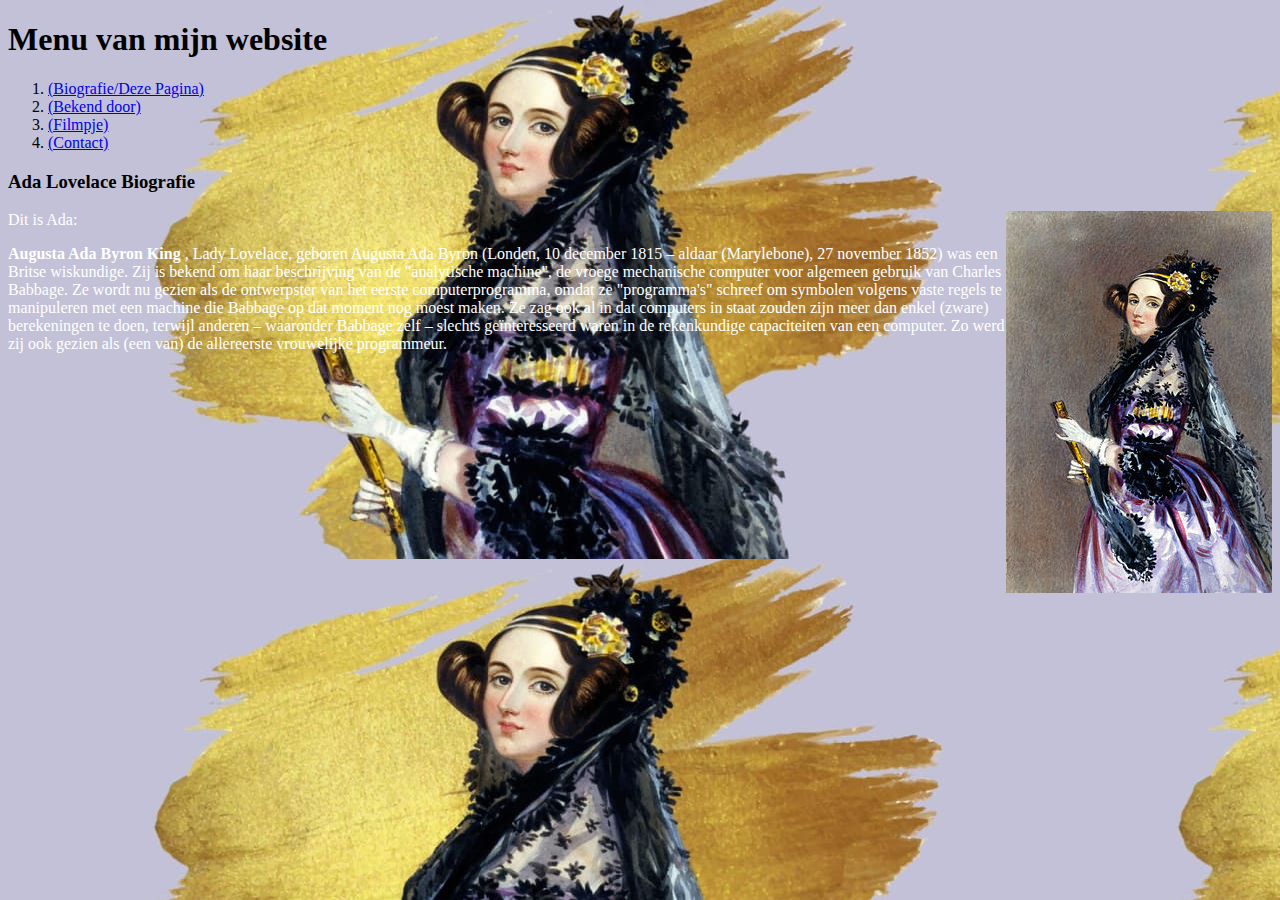
<file: index.html>
<!DOCTYPE html>
<html lang="en" dir="ltr">
  <head>
    <meta charset="utf-8">
    <title>Eindopdracht Ada Lovelace</title>
    <link rel="stylesheet" href="opmaak.css">
  </head>
  <body>
  <h1>Menu van mijn website</h1>
    <ol>
        <li> <a href="index.html" >(Biografie/Deze Pagina)</a> </li>
        <li> <a href="eindopdrachtpag2.html" >(Bekend door)</a> </li>
        <li> <a href="filmpje.html" >(Filmpje)</a> </li>
        <li> <a href="contact.html" >(Contact)</a> </li>
    </ol>
        <h3>Ada Lovelace Biografie</h3>
          <p>Dit is Ada: <img src="Ada_Lovelace_portrait.jpg" alt=""></p>
            <p>
              <strong> Augusta Ada Byron King </strong>, Lady Lovelace, geboren Augusta Ada Byron (Londen, 10 december 1815 – aldaar (Marylebone), 27 november 1852) was een Britse wiskundige.
              Zij is bekend om haar beschrijving van de "analytische machine", de vroege mechanische computer voor algemeen gebruik van Charles Babbage. Ze wordt nu gezien als de ontwerpster van het eerste computerprogramma, omdat ze "programma's" schreef om symbolen volgens vaste regels te manipuleren met een machine die Babbage op dat moment nog moest maken.
              Ze zag ook al in dat computers in staat zouden zijn meer dan enkel (zware) berekeningen te doen, terwijl anderen – waaronder Babbage zelf – slechts geïnteresseerd waren in de rekenkundige capaciteiten van een computer. Zo werd zij ook gezien als (een van) de allereerste vrouwelijke programmeur.
            </p>
  </body>
</html>
</file>
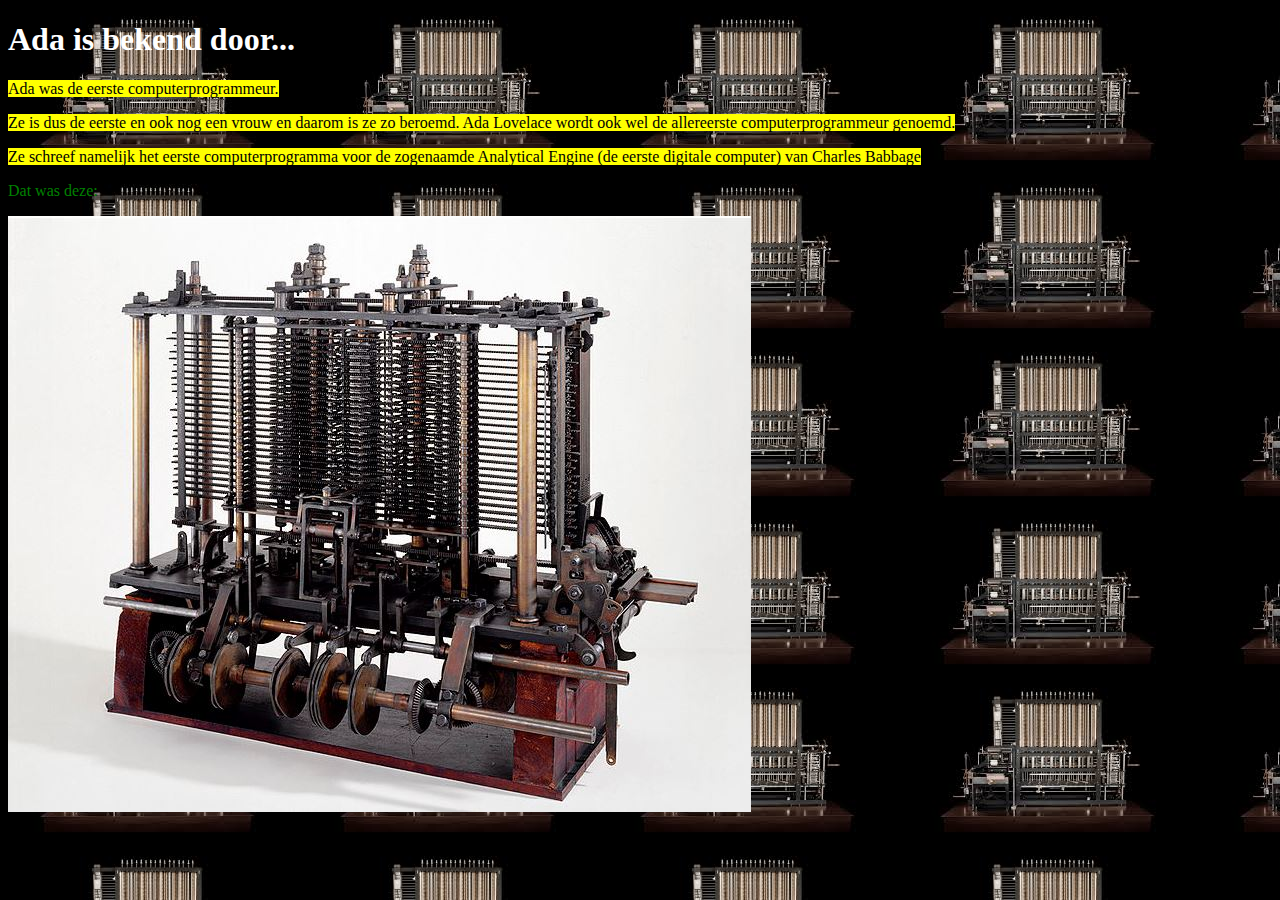
<file: eindopdrachtpag2.html>
<!DOCTYPE html>
<html lang="en" dir="ltr">
  <head>
    <meta charset="utf-8">
    <title>Bekend Door</title>
     <link rel="stylesheet" href="opmaakpag2.css">
  </head>
    <body>
        <h1>Ada is bekend door...</h1>
          <p>
            <mark>
            Ada was de eerste computerprogrammeur.
            </mark>
          </p>
            <mark>
            Ze is dus de eerste en ook nog een vrouw en daarom is ze zo beroemd.
            Ada Lovelace wordt ook wel de allereerste computerprogrammeur genoemd.
            </mark>
          </p>
          <p>
            <mark>
            Ze schreef namelijk het eerste computerprogramma voor de zogenaamde Analytical Engine
            (de eerste digitale computer) van Charles Babbage
            </mark>
          </p>
          <p>Dat was deze:</p>
          <img src="babbage-mill.jpg" alt="">
    </body>
</html>
</file>
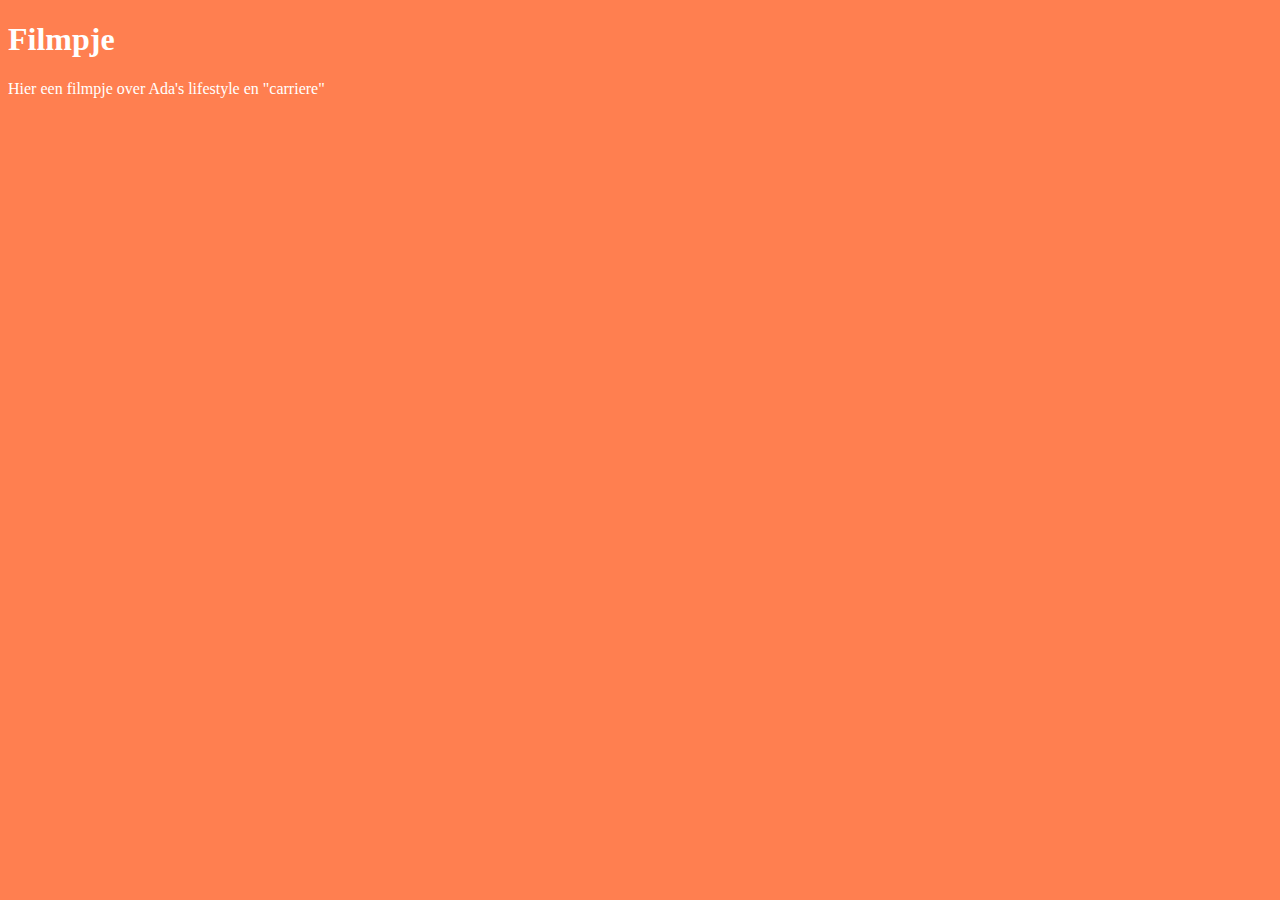
<file: filmpje.html>
<!DOCTYPE html>
<html lang="en" dir="ltr">
  <head>
    <meta charset="utf-8">
    <title>Filmpje</title>
    <link rel="stylesheet" href="opmaakfilmpje.css">
  </head>
  <body>
    <h1>Filmpje</h1>
      <p>Hier een filmpje over Ada's lifestyle en "carriere"</p>
      <iframe src="https://www.youtube.com/embed/lLOAuYv87uU" frameborder="0" allow="accelerometer; autoplay; encrypted-media; gyroscope; picture-in-picture" allowfullscreen>


  </body>
</html>
</file>
<file: opmaak.css>
body {
 background-image: url("AdaLovelace.jpg");
 background-color: #cccccc;
}
p {
  color: white;
}

img {
  float:right;
}
</file>
<file: opmaakpag2.css>
body{ background-image: url("computer.jpg");
  background-color: #cccccc;
}
p{
  color: green;
}
h1{
  color: white;
}
</file>
<file: opmaakfilmpje.css>
h1{
  color: white;
}
p{
  color: white;
}
body {
  background-color: coral;
}
</file>
